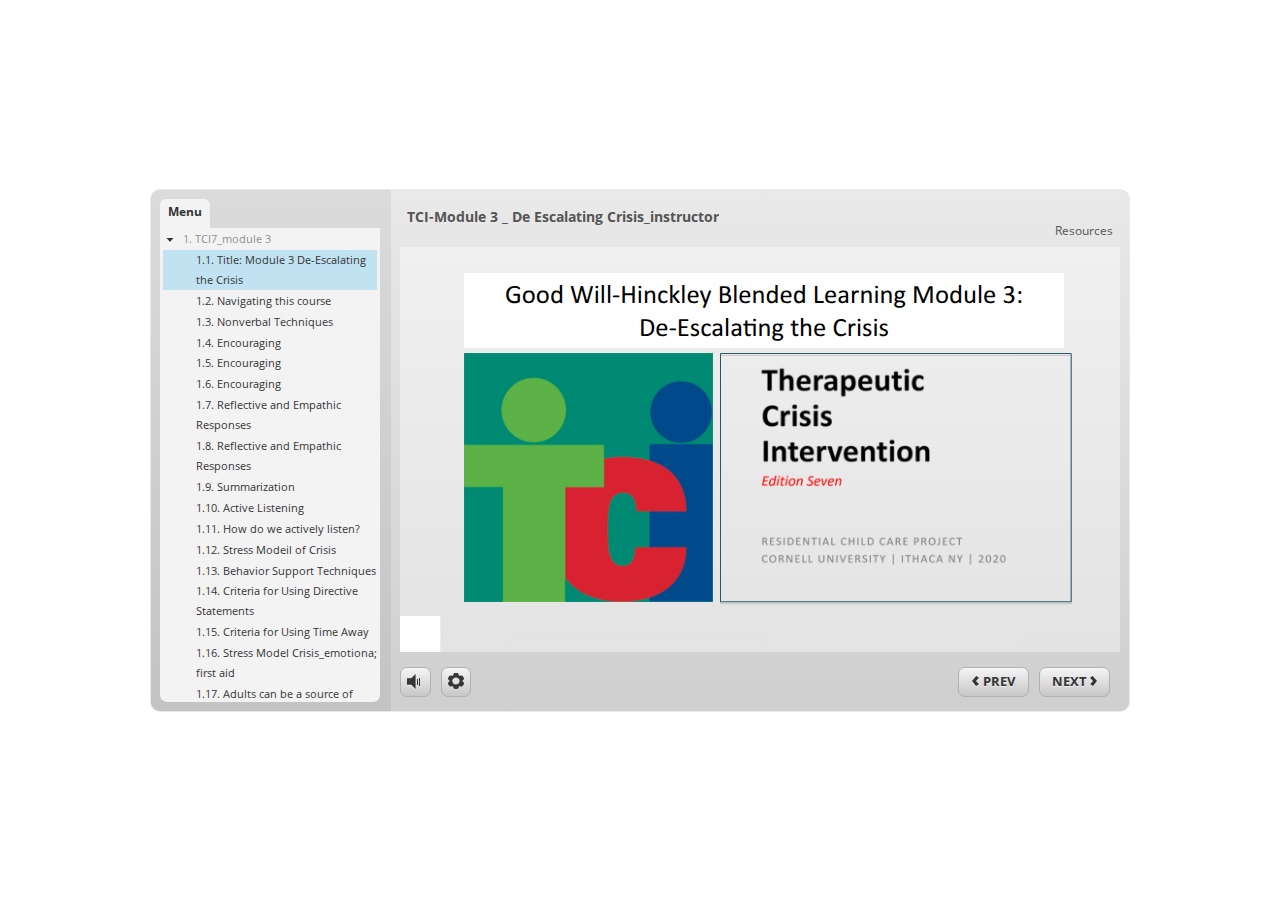
<file: index.html>
<!DOCTYPE html>
<html lang="en-US">
<head>
  <meta charset="utf-8">
  <!-- Created using Storyline 3 - http://www.articulate.com  -->
  <!-- version: 3.12.24693.0 -->
  <title>TCI-Module 3 _ De Escalating Crisis_instructor</title>
  <meta http-equiv="x-ua-compatible" content="IE=edge" />
  <meta name="viewport" content="width=device-width, initial-scale=1.0, user-scalable=no, shrink-to-fit=no, minimal-ui" />
  <meta name="apple-mobile-web-app-capable" content="yes" />
  <style>
    html, body { height: 100%; padding: 0; margin: 0 }
    #app { height: 100%; width: 100%; }
  </style>
  
  <script>window.THREE = { };</script>
</head>
<body style="background: #FFFFFF" class="cs-HTML theme-classic">
  <!-- 360 -->
  <script>!function(e){function n(e,i){return e.test(i)}function i(e){var i=e||navigator.userAgent,o=i.split("[FBAN");if(void 0!==o[1]&&(i=o[0]),this.apple={phone:n(t,i),ipod:n(d,i),tablet:!n(t,i)&&n(s,i),device:n(t,i)||n(d,i)||n(s,i)},this.amazon={phone:n(h,i),tablet:!n(h,i)&&n(a,i),device:n(h,i)||n(a,i)},this.android={phone:n(h,i)||n(b,i),tablet:!n(h,i)&&!n(b,i)&&(n(a,i)||n(r,i)),device:n(h,i)||n(a,i)||n(b,i)||n(r,i)},this.windows={phone:n(l,i),tablet:n(p,i),device:n(l,i)||n(p,i)},this.other={blackberry:n(f,i),blackberry10:n(u,i),opera:n(c,i),firefox:n(A,i),chrome:n(w,i),device:n(f,i)||n(u,i)||n(c,i)||n(A,i)||n(w,i)},this.seven_inch=n(v,i),this.any=this.apple.device||this.android.device||this.windows.device||this.other.device||this.seven_inch,this.phone=this.apple.phone||this.android.phone||this.windows.phone,this.tablet=this.apple.tablet||this.android.tablet||this.windows.tablet,"undefined"==typeof window)return this}function o(){var e=new i;return e.Class=i,e}var t=/iPhone/i,d=/iPod/i,s=/iPad/i,b=/(?=.*\bAndroid\b)(?=.*\bMobile\b)/i,r=/Android/i,h=/(?=.*\bAndroid\b)(?=.*\bSD4930UR\b)/i,a=/(?=.*\bAndroid\b)(?=.*\b(?:KFOT|KFTT|KFJWI|KFJWA|KFSOWI|KFTHWI|KFTHWA|KFAPWI|KFAPWA|KFARWI|KFASWI|KFSAWI|KFSAWA)\b)/i,l=/IEMobile/i,p=/(?=.*\bWindows\b)(?=.*\bARM\b)/i,f=/BlackBerry/i,u=/BB10/i,c=/Opera Mini/i,w=/(CriOS|Chrome)(?=.*\bMobile\b)/i,A=/(?=.*\bFirefox\b)(?=.*\bMobile\b)/i,v=new RegExp("(?:Nexus 7|BNTV250|Kindle Fire|Silk|GT-P1000)","i");"undefined"!=typeof module&&module.exports&&"undefined"==typeof window?module.exports=i:"undefined"!=typeof module&&module.exports&&"undefined"!=typeof window?module.exports=o():"function"==typeof define&&define.amd?define("isMobile",[],e.isMobile=o()):e.isMobile=o()}(this);
    window.isMobile.apple.tablet = window.isMobile.apple.tablet ||
      (navigator.platform === 'MacIntel' && navigator.maxTouchPoints > 1);
    window.isMobile.apple.device = window.isMobile.apple.device || window.isMobile.apple.tablet;
    window.isMobile.tablet = window.isMobile.tablet || window.isMobile.apple.tablet;
    window.isMobile.any = window.isMobile.any || window.isMobile.apple.tablet;
  </script>

  <div id="focus-sink" aria-hidden="true" tabIndex="-1"></div>

  <div id="preso"></div>
  <script>
    window.DS = {};
    window.globals = {
      DATA_PATH_BASE: '',
      HAS_FRAME: true,
      HAS_SLIDE: true,

      lmsPresent: false,
      tinCanPresent: false,
      cmi5Present: false,
      aoSupport: false,
      scale: 'noscale',
      captureRc: false,
      browserSize: 'optimal',
      bgColor: '#FFFFFF',
      features: 'AccessibleText,SettingsControl,TextStyleHyperlinks',
      themeName: 'classic',
      preloaderColor: '#FFFFFF',
      suppressAnalytics: false,
      productChannel: 'perpetual',
      publishSource: 'storyline',
      aid: '',
      cid: 'd2cdfa27-3443-4cce-8a38-8d9bf5e2edb5',
      playerVersion: '3.12.24693.0',
      maxIosVideoElements: 5,

      
      parseParams: function(qs) {
        if (window.globals.parsedParams != null) {
          return window.globals.parsedParams;
        }
        qs = (qs || window.location.search.substr(1)).split('+').join(' ');
        var params = {},
            tokens,
            re = /[?&]?([^=]+)=([^&]*)/g;

        while (tokens = re.exec(qs)) {
          params[decodeURIComponent(tokens[1]).trim()] =
            decodeURIComponent(tokens[2]).trim();
        }
        window.globals.parsedParams = params;
        return params;
      }

    };

    (function() {

      var classTypes = [ 'desktop', 'mobile', 'phone', 'tablet' ];

      var addDeviceClasses = function(prefix, testObj) {
        var curr, i;
        for (i = 0; i < classTypes.length; i++) {
          curr = classTypes[i];
          if (testObj[curr]) {
            document.body.classList.add(prefix + curr);
          }
        }
      };

      var params = window.globals.parseParams(),
          isDevicePreview = params.devicepreview === '1',
          isPhoneOverride = params.deviceType === 'phone' || (isDevicePreview && params.phone == '1'),
          isTabletOverride = (params.deviceType === 'tablet' || isDevicePreview) && !isPhoneOverride,
          isMobileOverride = isPhoneOverride || isTabletOverride;

      var deviceView = {
        desktop: !window.isMobile.any && !isMobileOverride,
        mobile: window.isMobile.any || isMobileOverride,
        phone: isPhoneOverride || (window.isMobile.phone && !isTabletOverride),
        tablet: isTabletOverride || window.isMobile.tablet
      };

      window.globals.deviceView = deviceView;
      window.isMobile.desktop = !window.isMobile.any;
      window.isMobile.mobile = window.isMobile.any;

      addDeviceClasses('view-', deviceView);

    })();
  </script>
  
  <script src='story_content/user.js' type=text/javascript></script>
  <div class="slide-loader"></div>

  <script type="text/javascript">
    if (window.globals.deviceView.isMobile) { var doc = document, loader = doc.body.querySelector('.slide-loader'); [ 1, 2, 3 ].forEach(function(n) { var d = doc.createElement('div'); d.style.backgroundColor = window.globals.preloaderColor; d.classList.add('mobile-loader-dot'); d.classList.add('dot' + n); loader.appendChild(d); }); }
  </script>

  <div class="mobile-load-title-overlay" style="display: none">
    <div class="mobile-load-title">TCI-Module 3 _ De Escalating Crisis_instructor</div>
  </div>

  <div class="mobile-chrome-warning"></div>

  <script>
    
    if (window.autoSpider && window.vInterfaceObject) {
      document.querySelector('.mobile-load-title-overlay').style.display = 'none';
    }
  </script>

  

  <link rel="stylesheet" href="html5/data/css/output.min.css" data-noprefix />
</body>
<script src="html5/lib/scripts/bootstrapper.min.js"></script>
</html>
</file>
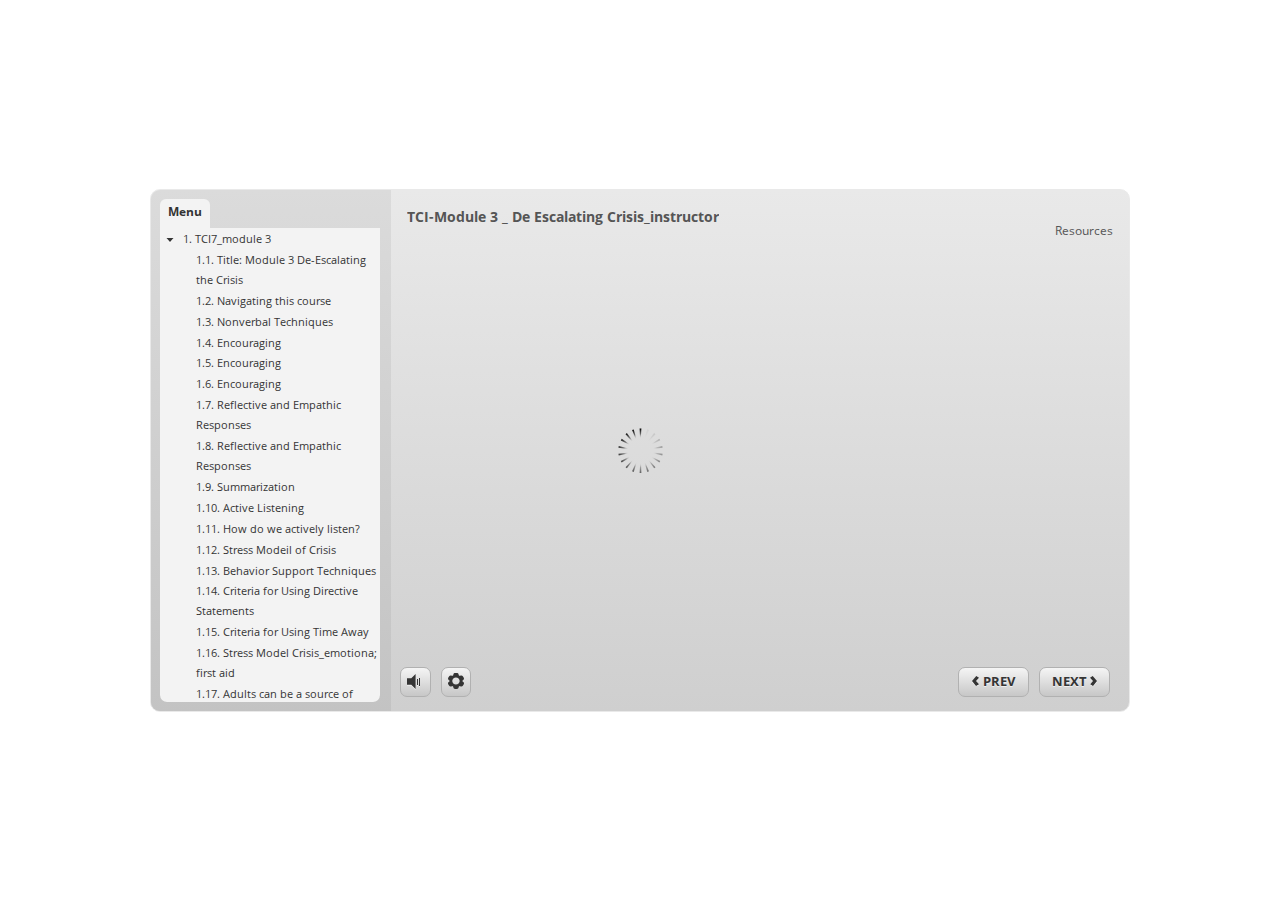
<file: index_lms.html>
<!DOCTYPE html>
<html lang="en-US">
<head>
  <meta charset="utf-8">
  <!-- Created using Storyline 3 - http://www.articulate.com  -->
  <!-- version: 3.12.24693.0 -->
  <title>TCI-Module 3 _ De Escalating Crisis_instructor</title>
  <meta http-equiv="x-ua-compatible" content="IE=edge" />
  <meta name="viewport" content="width=device-width, initial-scale=1.0, user-scalable=no, shrink-to-fit=no, minimal-ui" />
  <meta name="apple-mobile-web-app-capable" content="yes" />
  <style>
    html, body { height: 100%; padding: 0; margin: 0 }
    #app { height: 100%; width: 100%; }
  </style>
  <script src="lms/scormdriver.js" charset="utf-8"></script>
  <script>window.THREE = { };</script>
</head>
<body style="background: #FFFFFF" class="cs-HTML theme-classic">
  <!-- 360 -->
  <script>!function(e){function n(e,i){return e.test(i)}function i(e){var i=e||navigator.userAgent,o=i.split("[FBAN");if(void 0!==o[1]&&(i=o[0]),this.apple={phone:n(t,i),ipod:n(d,i),tablet:!n(t,i)&&n(s,i),device:n(t,i)||n(d,i)||n(s,i)},this.amazon={phone:n(h,i),tablet:!n(h,i)&&n(a,i),device:n(h,i)||n(a,i)},this.android={phone:n(h,i)||n(b,i),tablet:!n(h,i)&&!n(b,i)&&(n(a,i)||n(r,i)),device:n(h,i)||n(a,i)||n(b,i)||n(r,i)},this.windows={phone:n(l,i),tablet:n(p,i),device:n(l,i)||n(p,i)},this.other={blackberry:n(f,i),blackberry10:n(u,i),opera:n(c,i),firefox:n(A,i),chrome:n(w,i),device:n(f,i)||n(u,i)||n(c,i)||n(A,i)||n(w,i)},this.seven_inch=n(v,i),this.any=this.apple.device||this.android.device||this.windows.device||this.other.device||this.seven_inch,this.phone=this.apple.phone||this.android.phone||this.windows.phone,this.tablet=this.apple.tablet||this.android.tablet||this.windows.tablet,"undefined"==typeof window)return this}function o(){var e=new i;return e.Class=i,e}var t=/iPhone/i,d=/iPod/i,s=/iPad/i,b=/(?=.*\bAndroid\b)(?=.*\bMobile\b)/i,r=/Android/i,h=/(?=.*\bAndroid\b)(?=.*\bSD4930UR\b)/i,a=/(?=.*\bAndroid\b)(?=.*\b(?:KFOT|KFTT|KFJWI|KFJWA|KFSOWI|KFTHWI|KFTHWA|KFAPWI|KFAPWA|KFARWI|KFASWI|KFSAWI|KFSAWA)\b)/i,l=/IEMobile/i,p=/(?=.*\bWindows\b)(?=.*\bARM\b)/i,f=/BlackBerry/i,u=/BB10/i,c=/Opera Mini/i,w=/(CriOS|Chrome)(?=.*\bMobile\b)/i,A=/(?=.*\bFirefox\b)(?=.*\bMobile\b)/i,v=new RegExp("(?:Nexus 7|BNTV250|Kindle Fire|Silk|GT-P1000)","i");"undefined"!=typeof module&&module.exports&&"undefined"==typeof window?module.exports=i:"undefined"!=typeof module&&module.exports&&"undefined"!=typeof window?module.exports=o():"function"==typeof define&&define.amd?define("isMobile",[],e.isMobile=o()):e.isMobile=o()}(this);
    window.isMobile.apple.tablet = window.isMobile.apple.tablet ||
      (navigator.platform === 'MacIntel' && navigator.maxTouchPoints > 1);
    window.isMobile.apple.device = window.isMobile.apple.device || window.isMobile.apple.tablet;
    window.isMobile.tablet = window.isMobile.tablet || window.isMobile.apple.tablet;
    window.isMobile.any = window.isMobile.any || window.isMobile.apple.tablet;
  </script>

  <div id="focus-sink" aria-hidden="true" tabIndex="-1"></div>

  <div id="preso"></div>
  <script>
    window.DS = {};
    window.globals = {
      DATA_PATH_BASE: '',
      HAS_FRAME: true,
      HAS_SLIDE: true,

      lmsPresent: true,
      tinCanPresent: false,
      cmi5Present: false,
      aoSupport: false,
      scale: 'noscale',
      captureRc: false,
      browserSize: 'optimal',
      bgColor: '#FFFFFF',
      features: 'AccessibleText,SettingsControl,TextStyleHyperlinks',
      themeName: 'classic',
      preloaderColor: '#FFFFFF',
      suppressAnalytics: false,
      productChannel: 'perpetual',
      publishSource: 'storyline',
      aid: '',
      cid: 'd2cdfa27-3443-4cce-8a38-8d9bf5e2edb5',
      playerVersion: '3.12.24693.0',
      maxIosVideoElements: 5,

      
      parseParams: function(qs) {
        if (window.globals.parsedParams != null) {
          return window.globals.parsedParams;
        }
        qs = (qs || window.location.search.substr(1)).split('+').join(' ');
        var params = {},
            tokens,
            re = /[?&]?([^=]+)=([^&]*)/g;

        while (tokens = re.exec(qs)) {
          params[decodeURIComponent(tokens[1]).trim()] =
            decodeURIComponent(tokens[2]).trim();
        }
        window.globals.parsedParams = params;
        return params;
      }

    };

    (function() {

      var classTypes = [ 'desktop', 'mobile', 'phone', 'tablet' ];

      var addDeviceClasses = function(prefix, testObj) {
        var curr, i;
        for (i = 0; i < classTypes.length; i++) {
          curr = classTypes[i];
          if (testObj[curr]) {
            document.body.classList.add(prefix + curr);
          }
        }
      };

      var params = window.globals.parseParams(),
          isDevicePreview = params.devicepreview === '1',
          isPhoneOverride = params.deviceType === 'phone' || (isDevicePreview && params.phone == '1'),
          isTabletOverride = (params.deviceType === 'tablet' || isDevicePreview) && !isPhoneOverride,
          isMobileOverride = isPhoneOverride || isTabletOverride;

      var deviceView = {
        desktop: !window.isMobile.any && !isMobileOverride,
        mobile: window.isMobile.any || isMobileOverride,
        phone: isPhoneOverride || (window.isMobile.phone && !isTabletOverride),
        tablet: isTabletOverride || window.isMobile.tablet
      };

      window.globals.deviceView = deviceView;
      window.isMobile.desktop = !window.isMobile.any;
      window.isMobile.mobile = window.isMobile.any;

      addDeviceClasses('view-', deviceView);

    })();
  </script>
  
  <script src='story_content/user.js' type=text/javascript></script>
  <div class="slide-loader"></div>

  <script type="text/javascript">
    if (window.globals.deviceView.isMobile) { var doc = document, loader = doc.body.querySelector('.slide-loader'); [ 1, 2, 3 ].forEach(function(n) { var d = doc.createElement('div'); d.style.backgroundColor = window.globals.preloaderColor; d.classList.add('mobile-loader-dot'); d.classList.add('dot' + n); loader.appendChild(d); }); }
  </script>

  <div class="mobile-load-title-overlay" style="display: none">
    <div class="mobile-load-title">TCI-Module 3 _ De Escalating Crisis_instructor</div>
  </div>

  <div class="mobile-chrome-warning"></div>

  <script>
    
    if (window.autoSpider && window.vInterfaceObject) {
      document.querySelector('.mobile-load-title-overlay').style.display = 'none';
    }
  </script>

  

  <link rel="stylesheet" href="html5/data/css/output.min.css" data-noprefix />
</body>
<script src="html5/lib/scripts/bootstrapper.min.js"></script>
</html>
</file>
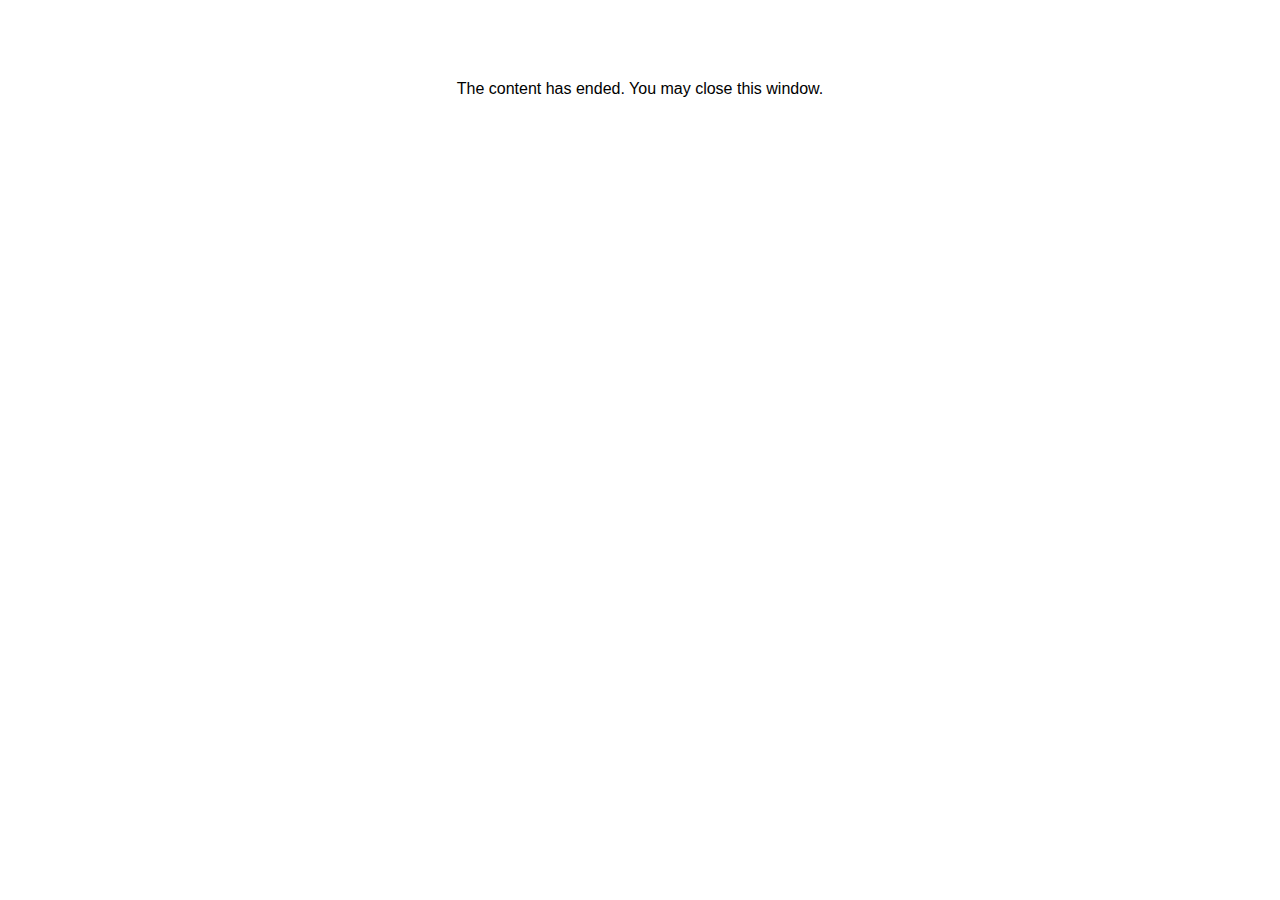
<file: lms/goodbye.html>
<html><body bgcolor="#ffffff">
<center>
<br><br><br><br><font face="Open Sans, articulate, tahoma, arial" size="3" color: "#333333">
The content has ended. You may close this window.
</font>
</center>
</body></html>
</file>
